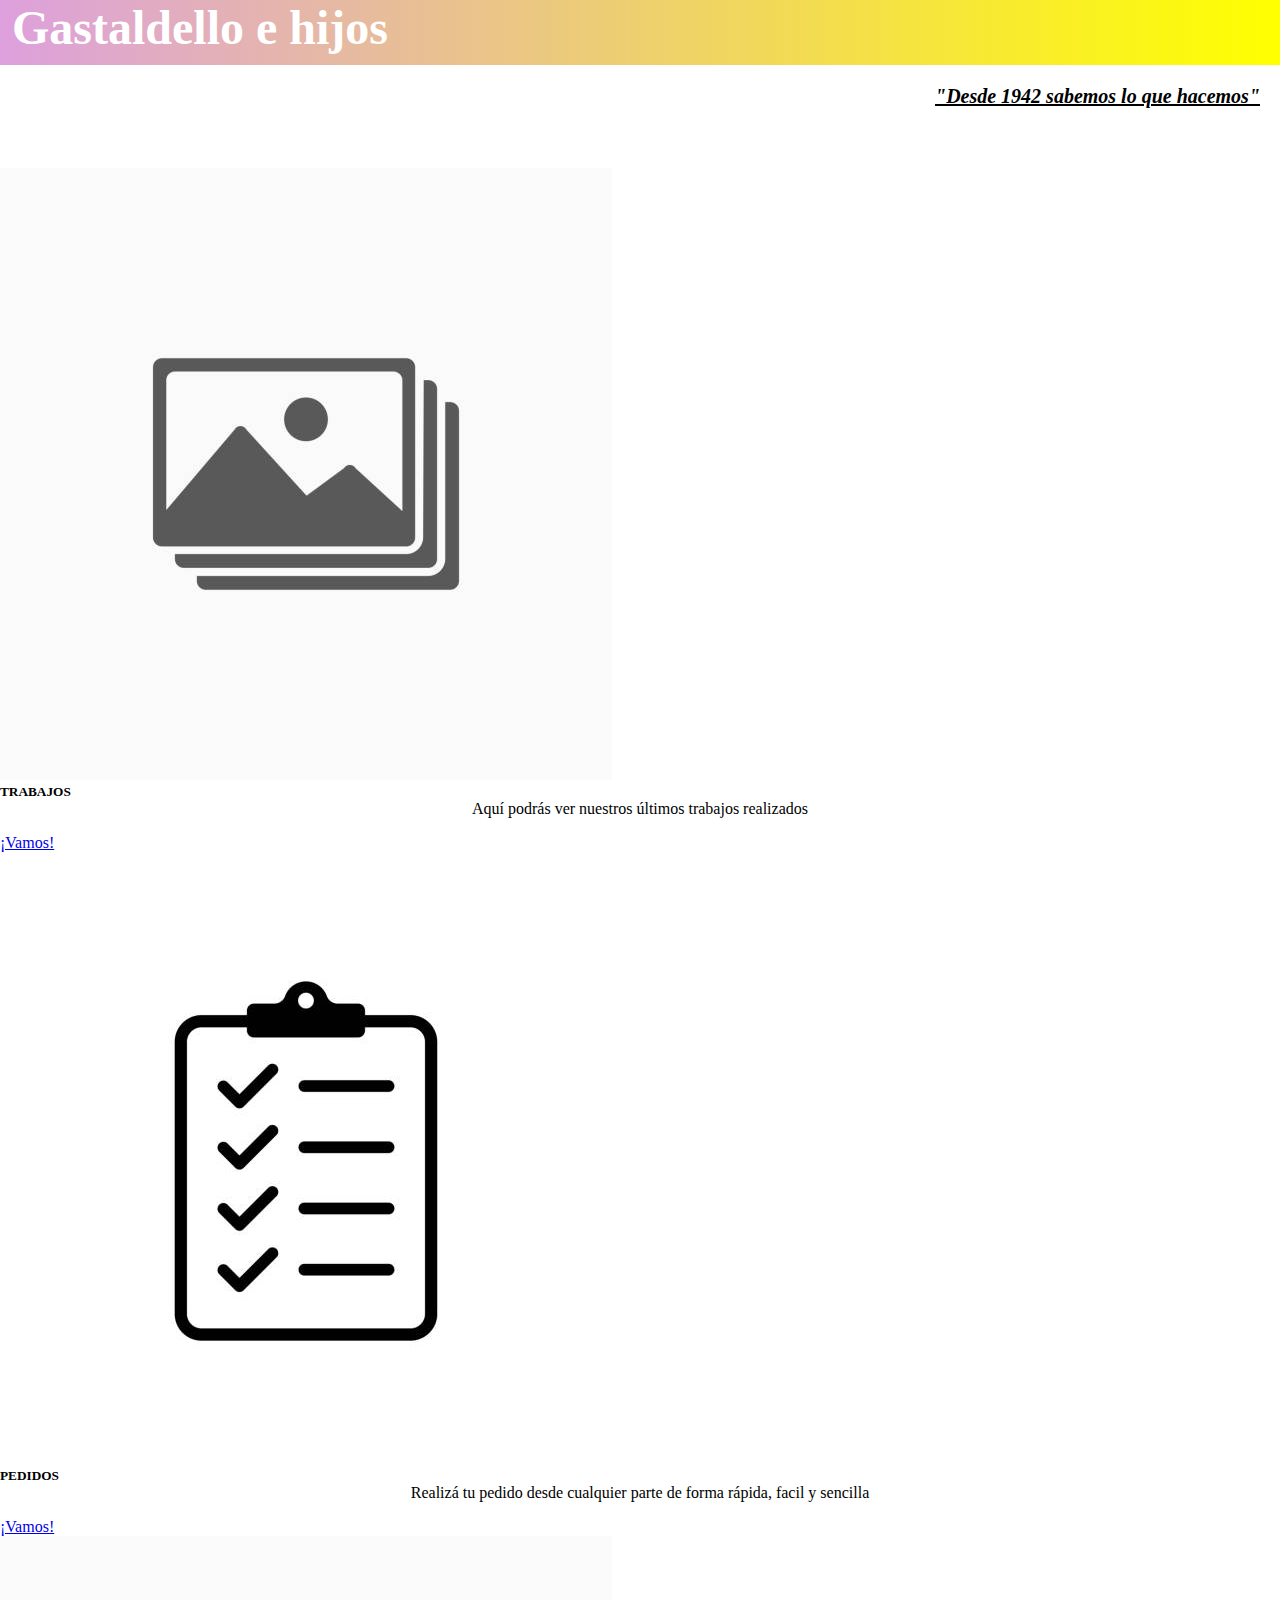
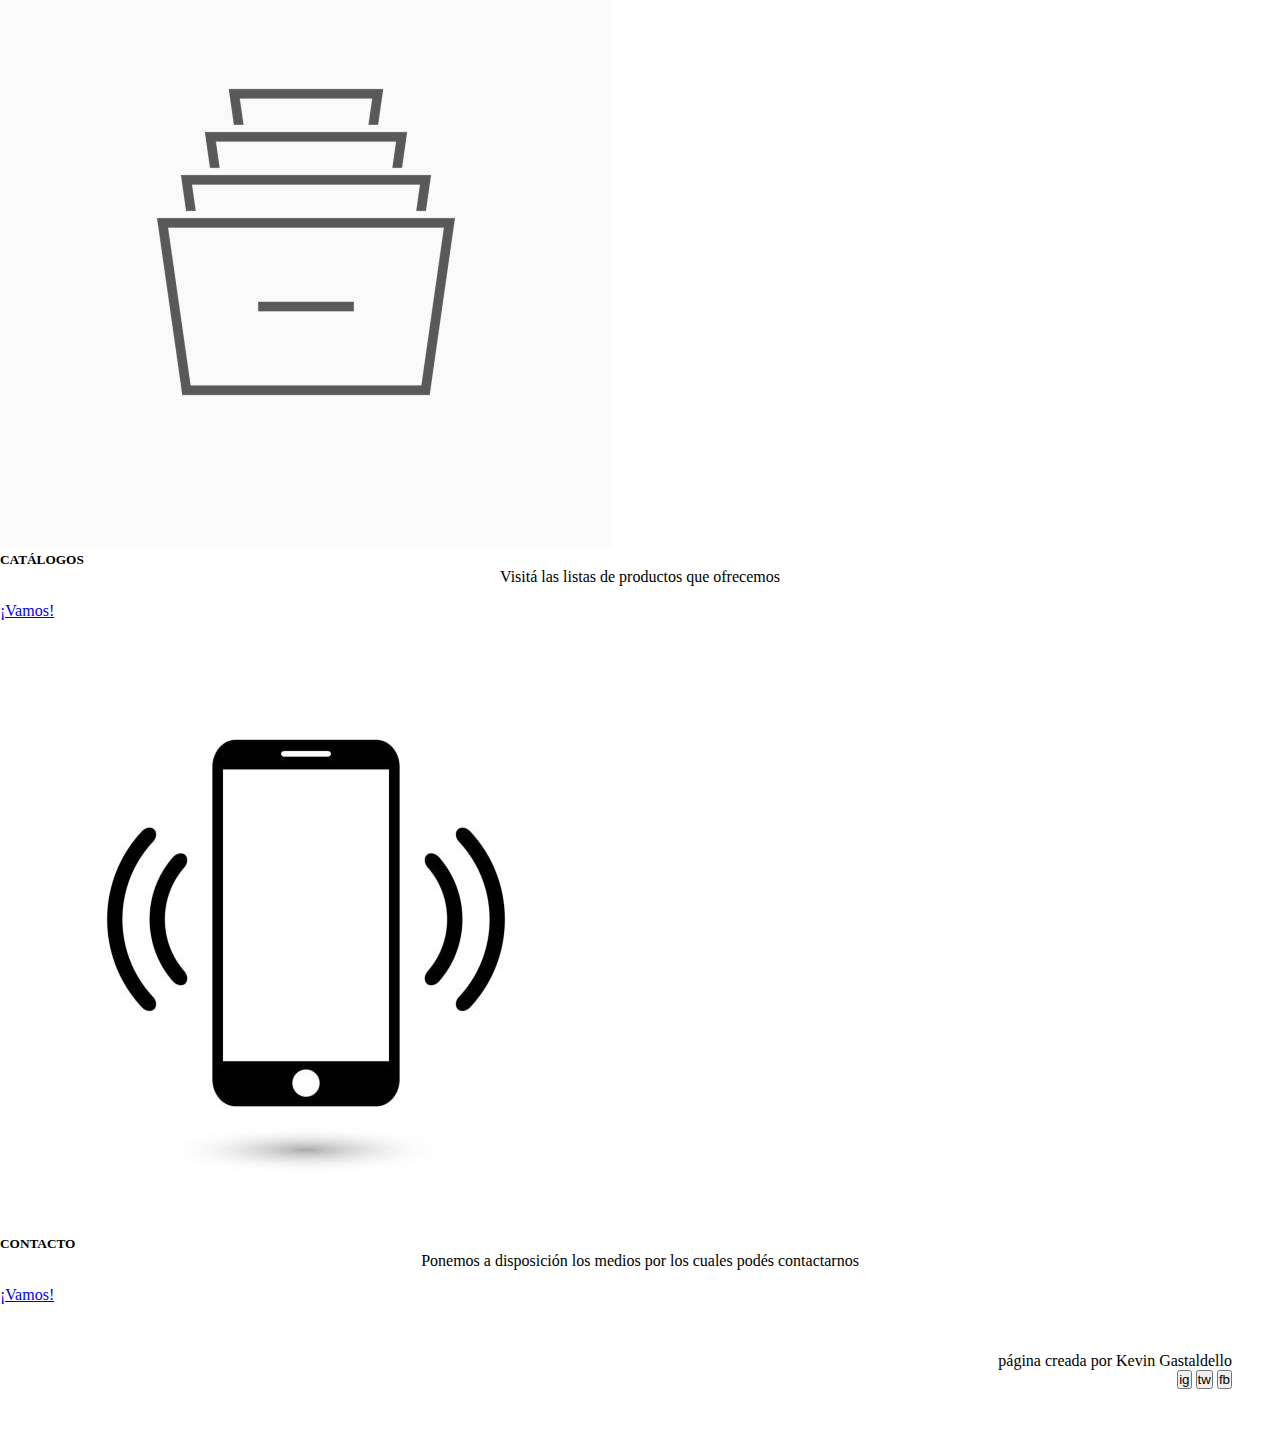
<file: index.html>
<!DOCTYPE html>
<html lang="es">
<head>
    <meta charset="UTF-8">
    <meta http-equiv="X-UA-Compatible" content="IE=edge">
    <meta name="viewport" content="width=device-width, initial-scale=1.0">
    <meta name="description" content="pagina principal de marmoleria gastaldello, negocio que se dedica a la venta de productos hechos con marmoles, granitos, piedras, materiales artificiales y todo tipo de griferia y bronceria">
    <meta name="keywords" content="home, inicio, marmoleria, marmoles, gastaldello, negocio, griferia, piedra, materiales">
    <link href="https://cdn.jsdelivr.net/npm/bootstrap@5.1.3/dist/css/bootstrap.min.css" rel="stylesheet" integrity="sha384-1BmE4kWBq78iYhFldvKuhfTAU6auU8tT94WrHftjDbrCEXSU1oBoqyl2QvZ6jIW3" crossorigin="anonymous">
    <link rel="stylesheet" href="/css/style.css">
    <link rel="icon" href="/multimedia/favicon.ico" type="image/ico">
    <title>Gastaldello e hijos</title>
</head>
<body>
    <header>
        <div>
            <h1>Gastaldello e hijos</h1>
        </div>
        <div>
            <h3>"Desde 1942 sabemos lo que hacemos"</h3>
        </div>
    </header>
    <main>        
        <div class="container">
            <div class="row">
                <div class="card col-md-6 col-lg-3">
                    <img src="/multimedia/galeriatrabajo.jpg" class="card-img-top" alt="trabajos">
                    <div class="card-body">
                        <h5 class="card-title">TRABAJOS</h5>
                        <p class="card-text">Aquí podrás ver nuestros últimos trabajos realizados</p>
                        <a href="/pages/trabajos.html" class="btn btn-primary">¡Vamos!</a>
                    </div>
                </div>
                <div class="card col-md-6 col-lg-3">
                    <img src="/multimedia/hacetupedido.jpg" class="card-img-top" alt="pedidos">
                    <div class="card-body">
                        <h5 class="card-title">PEDIDOS</h5>
                        <p class="card-text">Realizá tu pedido desde cualquier parte de forma rápida, facil y sencilla</p>
                        <a href="/pages/pedidos.html" class="btn btn-primary">¡Vamos!</a>
                    </div>
                </div>
                <div class="card col-md-6 col-lg-3">
                    <img src="/multimedia/listacatalogos.jpg" class="card-img-top" alt="catálogos">
                    <div class="card-body">
                        <h5 class="card-title">CATÁLOGOS</h5>
                        <p class="card-text">Visitá las listas de productos que ofrecemos</p>
                        <a href="/pages/catalogos.html" class="btn btn-primary">¡Vamos!</a>
                    </div>
                </div>
                <div class="card col-md-6 col-lg-3">
                    <img src="/multimedia/mediosdecontacto.jpg" class="card-img-top" alt="contactos">
                    <div class="card-body">
                        <h5 class="card-title">CONTACTO</h5>
                        <p class="card-text">Ponemos a disposición los medios por los cuales podés contactarnos</p>
                        <a href="/pages/contactos.html" class="btn btn-primary">¡Vamos!</a>
                    </div>
                </div>
            </div>
        </div>
    </main>
    <footer>
        <section class="index animacionAparecer">
            <p>página creada por Kevin Gastaldello</p>
            <div>
                <button type="button" class="btn btn-outline-danger"><a href="https://www.instagram.com/kevingastaldello/" style="text-decoration: none; color: black;" target="_blank">ig</a></button>
                <button type="button" class="btn btn-outline-info"><a href="https://twitter.com/KeevGastaldello" style="text-decoration: none; color: black;" target="_blank">tw</a></button>
                <button type="button" class="btn btn-outline-primary"><a href="https://www.facebook.com/kevin.gastaldello.7" style="text-decoration: none; color: black;" target="_blank">fb</a></button>
            </div> <!--tuve que poner los estilos aca para sacar el subrayado y el color porque por scss no pude, quizas algo de bootstrap me pisaba el css-->
        </section>
    </footer>
    <script src="https://cdn.jsdelivr.net/npm/bootstrap@5.1.3/dist/js/bootstrap.bundle.min.js" integrity="sha384-ka7Sk0Gln4gmtz2MlQnikT1wXgYsOg+OMhuP+IlRH9sENBO0LRn5q+8nbTov4+1p" crossorigin="anonymous"></script>    
</body>
</html>
</file>
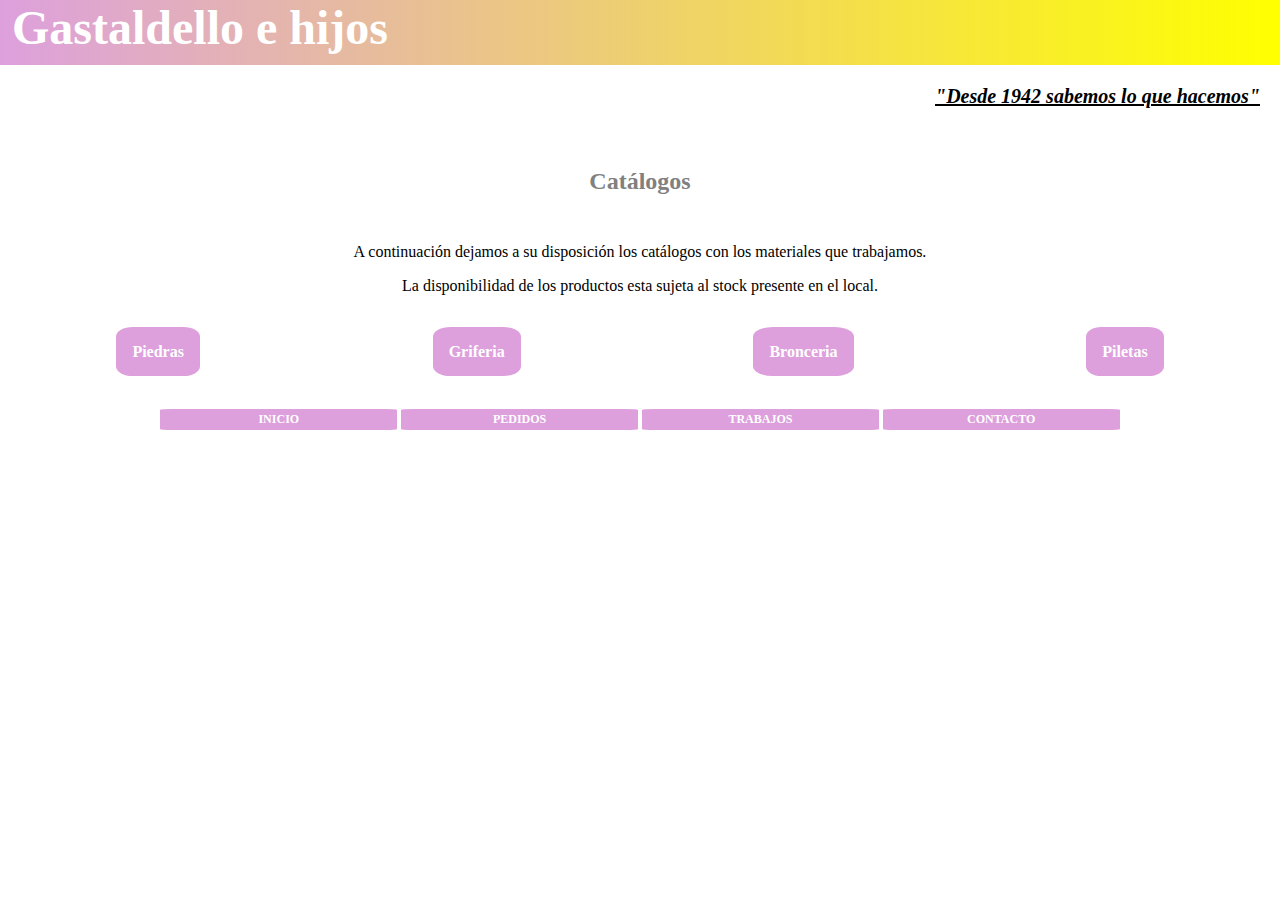
<file: pages/catalogos.html>
<!DOCTYPE html>
<html lang="es">
<head>
    <meta charset="UTF-8">
    <meta http-equiv="X-UA-Compatible" content="IE=edge">
    <meta name="viewport" content="width=device-width, initial-scale=1.0">
    <meta name="descritpion" content="seccion para subir mediante pdf o links a otras paginas de empresas que trabajan con nosotros catalogos de los diferentes materiales y productos que manejamos y vendemos">
    <meta name="keywords" content="material, materiales, piedras, natural, naturales, importados, canillas, mesadas, funeraria, bronce, listas, precios, descripcion">
    <link href="https://cdn.jsdelivr.net/npm/bootstrap@5.1.3/dist/css/bootstrap.min.css" rel="stylesheet" integrity="sha384-1BmE4kWBq78iYhFldvKuhfTAU6auU8tT94WrHftjDbrCEXSU1oBoqyl2QvZ6jIW3" crossorigin="anonymous">
    <link rel="stylesheet" href="/css/style.css">
    <link rel="icon" href="/multimedia/favicon.ico">
    <title>Catálogos-Gastaldello e hijos</title>
</head>
<body>
    <header>
        <div>
            <h1>Gastaldello e hijos</h1>
        </div>
        <div>
            <h3>"Desde 1942 sabemos lo que hacemos"</h3>
        </div>
    </header>
    <main>
        <div>
            <h2>Catálogos</h2>
        </div>
        <div>
            <p>A continuación dejamos a su disposición los catálogos con los materiales que trabajamos.</p>
            <p>La disponibilidad de los productos esta sujeta al stock presente en el local.</p>
        </div>
        <nav>
            <ul>
            <li><a href="http://www.calello.net/stones.html" target="_blank">Piedras</a></li>
            <li><a href="https://fvsa.com/productos/" target="_blank">Griferia</a></li>
            <li><a href="https://www.tiendametalesjulio.com.ar/chapas/bronce3/" target="_blank">Bronceria</a></li>
            <li><a href="https://www.johnsonacero.com/piletas/" target="_blank">Piletas</a></li>
            </ul>
        </nav>
    </main>
    <footer>
        <section class="footerBis">
            <div>
                <a href="../index.html">INICIO</a>
                <a href="/pages/pedidos.html">PEDIDOS</a>
                <a href="/pages/trabajos.html">TRABAJOS</a>
                <a href="/pages/contactos.html">CONTACTO</a>
            </div>
        </section>
    <script src="https://cdn.jsdelivr.net/npm/bootstrap@5.1.3/dist/js/bootstrap.bundle.min.js" integrity="sha384-ka7Sk0Gln4gmtz2MlQnikT1wXgYsOg+OMhuP+IlRH9sENBO0LRn5q+8nbTov4+1p" crossorigin="anonymous"></script>    
</body>
</html>
</file>
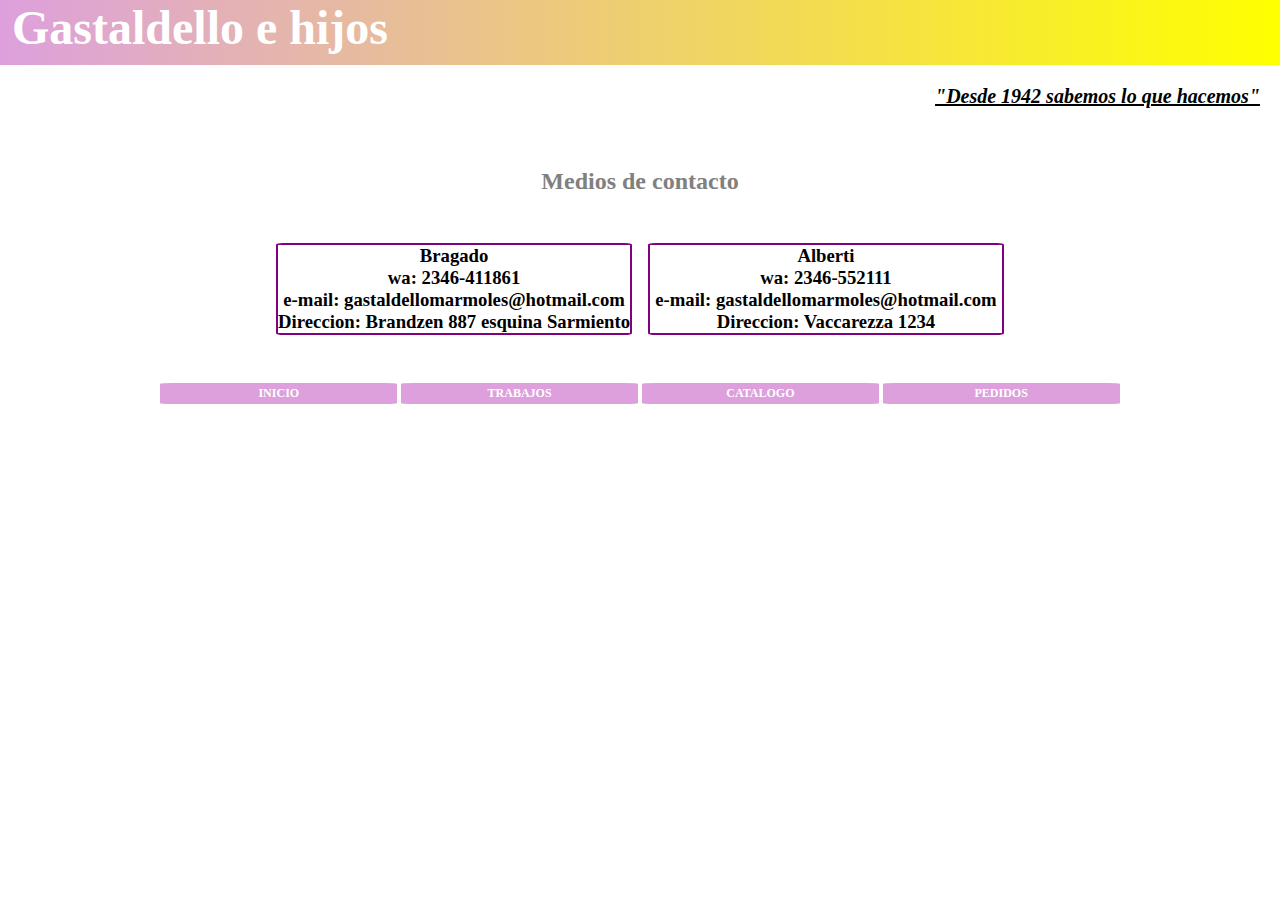
<file: pages/contactos.html>
<!DOCTYPE html>
<html lang="es">
<head>
    <meta charset="UTF-8">
    <meta http-equiv="X-UA-Compatible" content="IE=edge">
    <meta name="viewport" content="width=device-width, initial-scale=1.0">
    <meta name="descritpion" content="aqui se encuentran los medios de contacto disponibles para comunciarse con el negocio en bragado y sucursales">
    <meta name="keywords" content="medios, tarjeta, contacto, whatsapp, wa, direccion, mail, e-mail, ciudad, redes, bragado, alberti">
    <link href="https://cdn.jsdelivr.net/npm/bootstrap@5.1.3/dist/css/bootstrap.min.css" rel="stylesheet" integrity="sha384-1BmE4kWBq78iYhFldvKuhfTAU6auU8tT94WrHftjDbrCEXSU1oBoqyl2QvZ6jIW3" crossorigin="anonymous">
    <link rel="stylesheet" href="/css/style.css">
    <link rel="icon" href="/multimedia/favicon.ico">
    <title>Contacto-Gastaldello e hijos</title>
</head>
<body>
    <header>
        <div>
            <h1>Gastaldello e hijos</h1>
        </div>
        <div>
            <h3>"Desde 1942 sabemos lo que hacemos"</h3>
        </div>
    </header>
    <main>
        <div>
            <h2>Medios de contacto</h2>
        </div>
        <div class="container">
            <div class="row">
                <div class="col-md-6 contactos">
                    <div class="arriba">
                        <h3>Bragado <br> wa: 2346-411861 <br> e-mail: gastaldellomarmoles@hotmail.com <br> Direccion: Brandzen 887 esquina Sarmiento</h3>
                    </div>
                    <div class="abajo">
                        <h3>Alberti <br> wa: 2346-552111 <br> e-mail: gastaldellomarmoles@hotmail.com <br> Direccion: Vaccarezza 1234</h3>
                    </div>
                </div>
            </div>
        </div>    
    </main>
    <footer>
        <section class="footerBis">
            <div>
                <a href="../index.html">INICIO</a>
                <a href="/pages/trabajos.html">TRABAJOS</a>
                <a href="/pages/catalogos.html">CATALOGO</a>
                <a href="/pages/pedidos.html">PEDIDOS</a>
            </div>
        </section>
    </footer>
    <script src="https://cdn.jsdelivr.net/npm/bootstrap@5.1.3/dist/js/bootstrap.bundle.min.js" integrity="sha384-ka7Sk0Gln4gmtz2MlQnikT1wXgYsOg+OMhuP+IlRH9sENBO0LRn5q+8nbTov4+1p" crossorigin="anonymous"></script>    
</body>
</html>
</file>
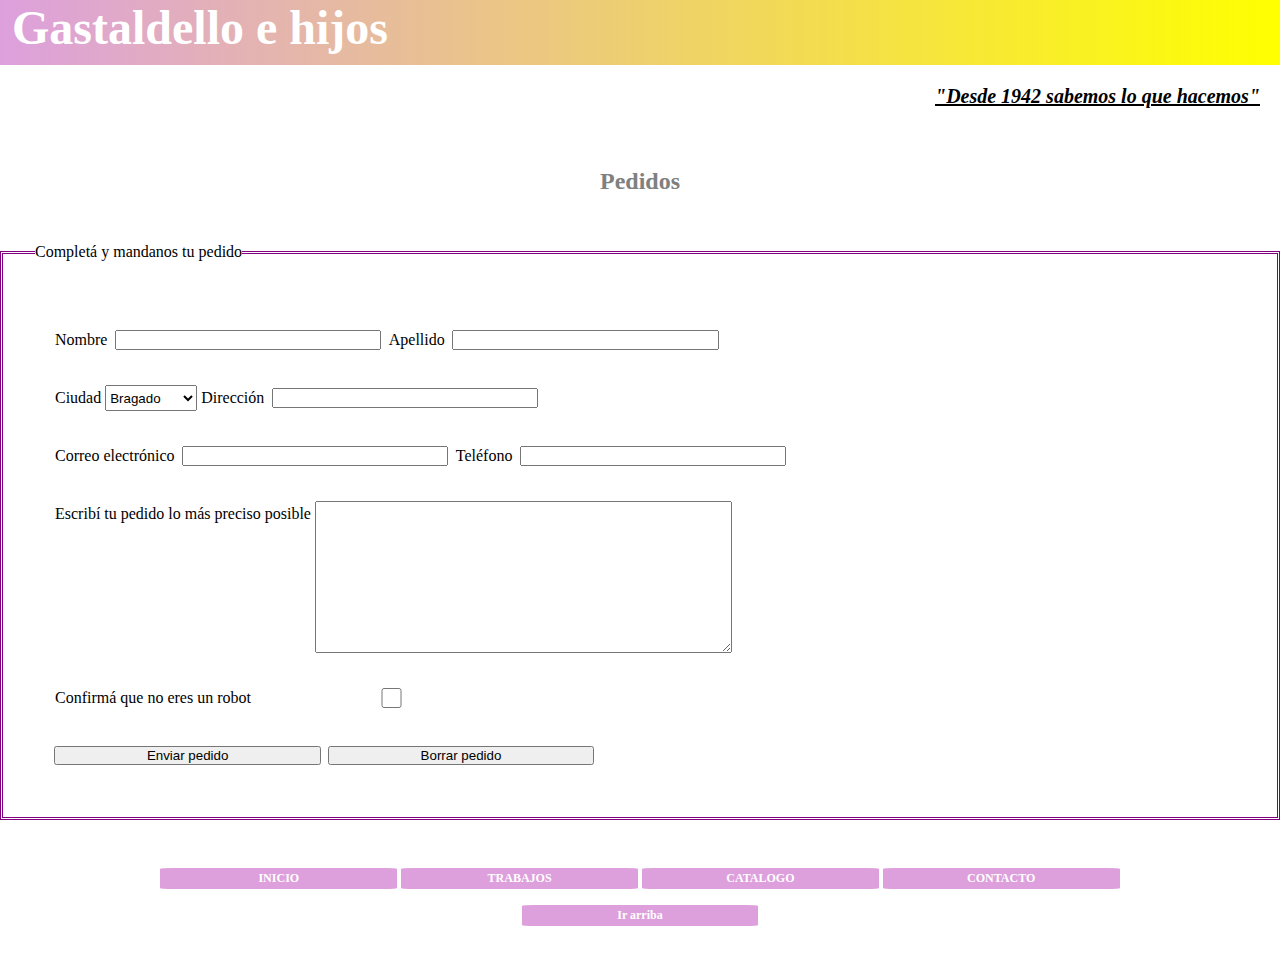
<file: pages/pedidos.html>
<!DOCTYPE html>
<html lang="es">
<head>
    <meta charset="UTF-8">
    <meta http-equiv="X-UA-Compatible" content="IE=edge">
    <meta name="viewport" content="width=device-width, initial-scale=1.0">
    <meta name="description" content="seccion pensada para que los clientes puedan hacernos llegar sus pedidos sin necesidad de que acudan al local, ahorrandose viajes de clientes que no vivan cerca o no dispongan de un medio de tansporte">
    <meta name="keywords" content="clientes, pedidos, encargos, remoto, casa, local, viajes, lejanos">
    <link href="https://cdn.jsdelivr.net/npm/bootstrap@5.1.3/dist/css/bootstrap.min.css" rel="stylesheet" integrity="sha384-1BmE4kWBq78iYhFldvKuhfTAU6auU8tT94WrHftjDbrCEXSU1oBoqyl2QvZ6jIW3" crossorigin="anonymous">
    <link rel="stylesheet" href="/css/style.css">
    <link rel="icon" href="/multimedia/favicon.ico">
    <title>Pedidos-Gastaldello e hijos</title>
</head>
<body>
    <header>
        <div>
            <h1>Gastaldello e hijos</h1>
        </div>
        <div>
            <h3>"Desde 1942 sabemos lo que hacemos"</h3>
        </div>
    </header>
    <main>
        <div>
            <h2>Pedidos</h2>
        </div>
        <div class="container">
            <div class="row">
                <div class="col-xs-6"></div>
                    <section>
                        <form action="#">
                            <fieldset>
                                <legend>Completá y mandanos tu pedido</legend>
                                    <br>
                                    <div>
                                        <label for="nombre">Nombre</label><input type="text" required name="nombre">     <label for="apellido">Apellido</label><input type="text" required name="apellido">
                                    </div>
                                    <div>
                                        <label for="ciudad">Ciudad</label>
                                            <select name="ciudad" id="">
                                                <option value="bragado">Bragado</option>
                                                <option value="25 de mayo">25 de Mayo</option>
                                                <option value="mechita">Mechita</option>
                                                <option value="alberti">Alberti</option>
                                                <option value="9 de julio">9 de Julio</option>
                                                <option value="otra">Otra</option>
                                            </select>
                                        <label for="direccion">Dirección</label><input type="text" required name="direccion">
                                    </div>
                                    <div>
                                        <label for="email">Correo electrónico</label>  <input type="email" name="email">     <label for="telefono">Teléfono</label><input type="text" required name="telefono">
                                    </div>
                                    <div>
                                        <label for="pedido" name="pedido"> Escribí tu pedido lo más preciso posible</label> <textarea name="pedido" id="" cols="50" rows="10"></textarea>
                                    </div>
                                    <div>
                                        <label for="robot">Confirmá que no eres un robot</label><input type="checkbox" required name="robot" value="humano">
                                    </div>
                                    <div>
                                        <input type="submit" value="Enviar pedido">     <input type="reset" value="Borrar pedido">
                                    </div>
                            </fieldset>
                        </form>
                    </section>
                </div>
            </div>
        </div>
    </main>
    <footer>
        <section class="footerBis">
            <div>
                <a href="../index.html">INICIO</a>
                <a href="/pages/trabajos.html">TRABAJOS</a>
                <a href="/pages/catalogos.html">CATALOGO</a>
                <a href="/pages/contactos.html">CONTACTO</a>
            </div>
            <div class="divCenter">
                <a href="#top">Ir arriba</a>
            </div>
        </section>
    </footer>
    <script src="https://cdn.jsdelivr.net/npm/bootstrap@5.1.3/dist/js/bootstrap.bundle.min.js" integrity="sha384-ka7Sk0Gln4gmtz2MlQnikT1wXgYsOg+OMhuP+IlRH9sENBO0LRn5q+8nbTov4+1p" crossorigin="anonymous"></script>    
</body>
</html>
</file>
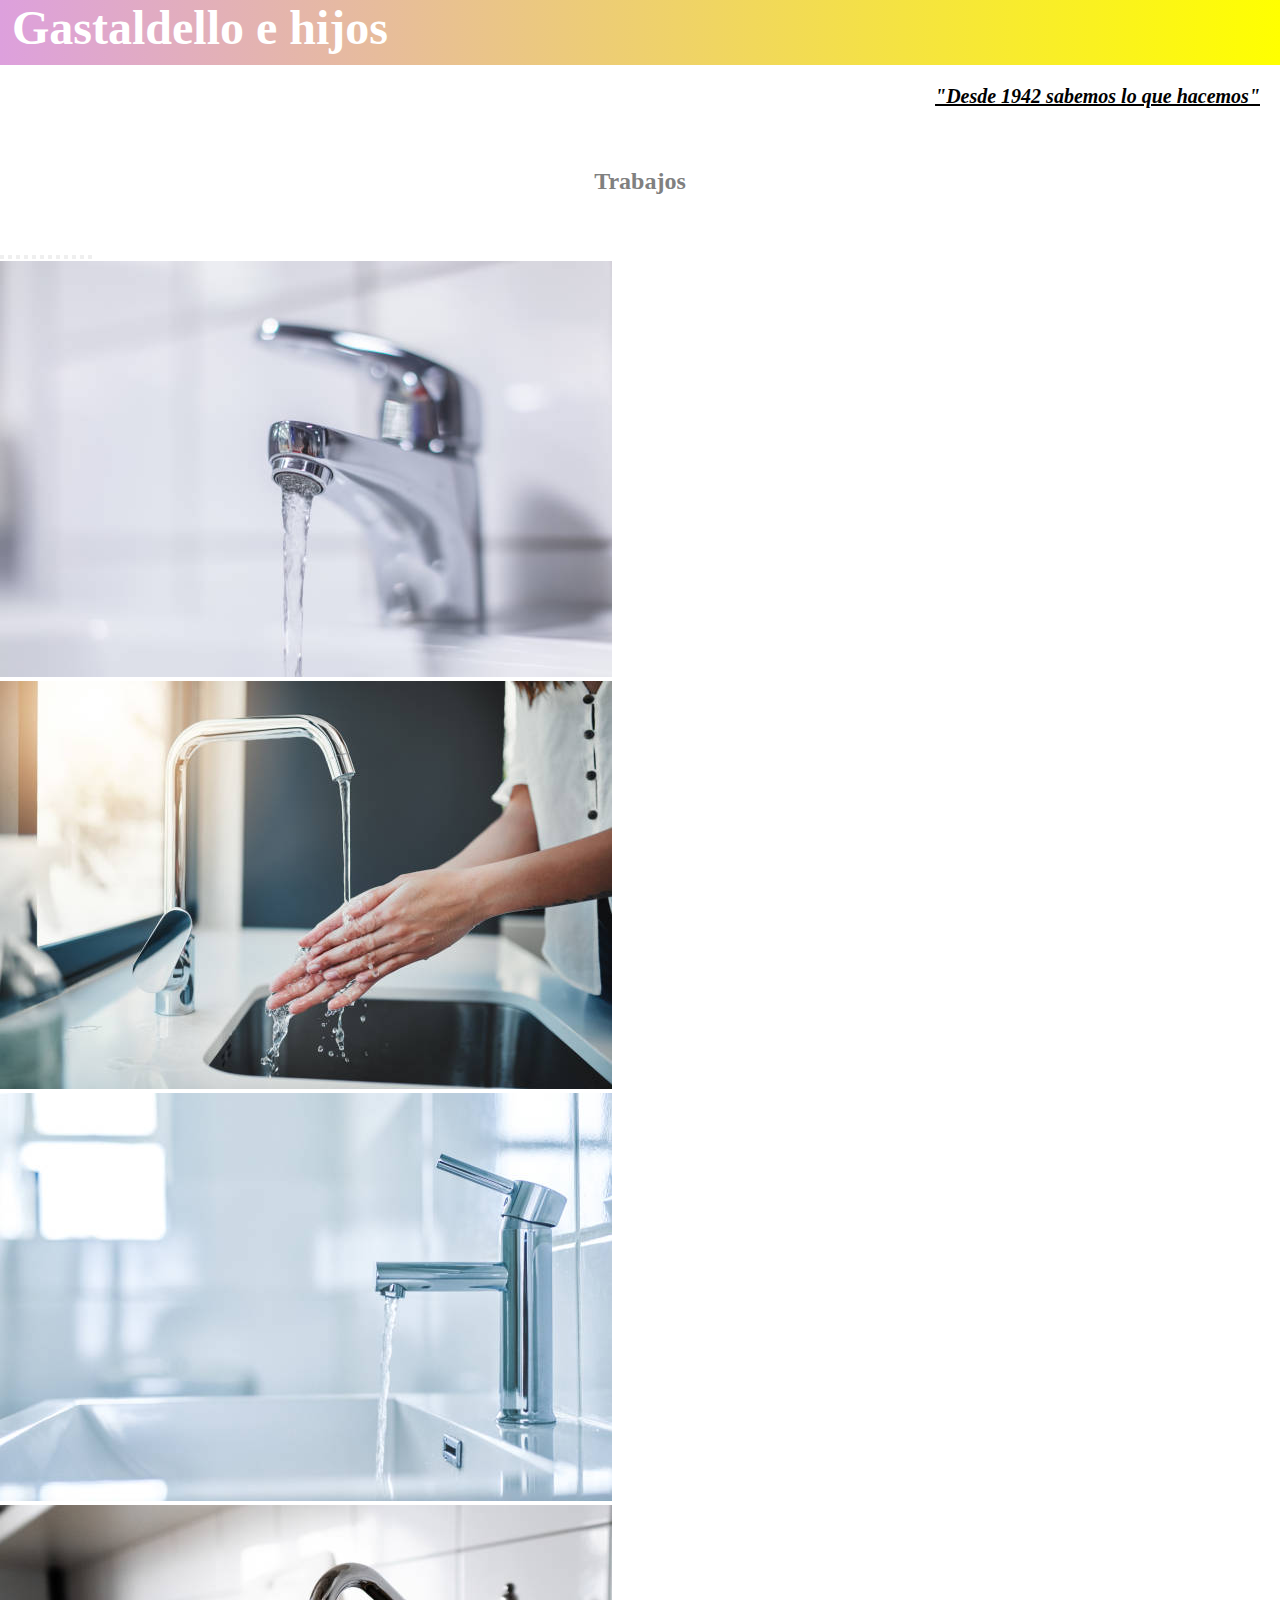
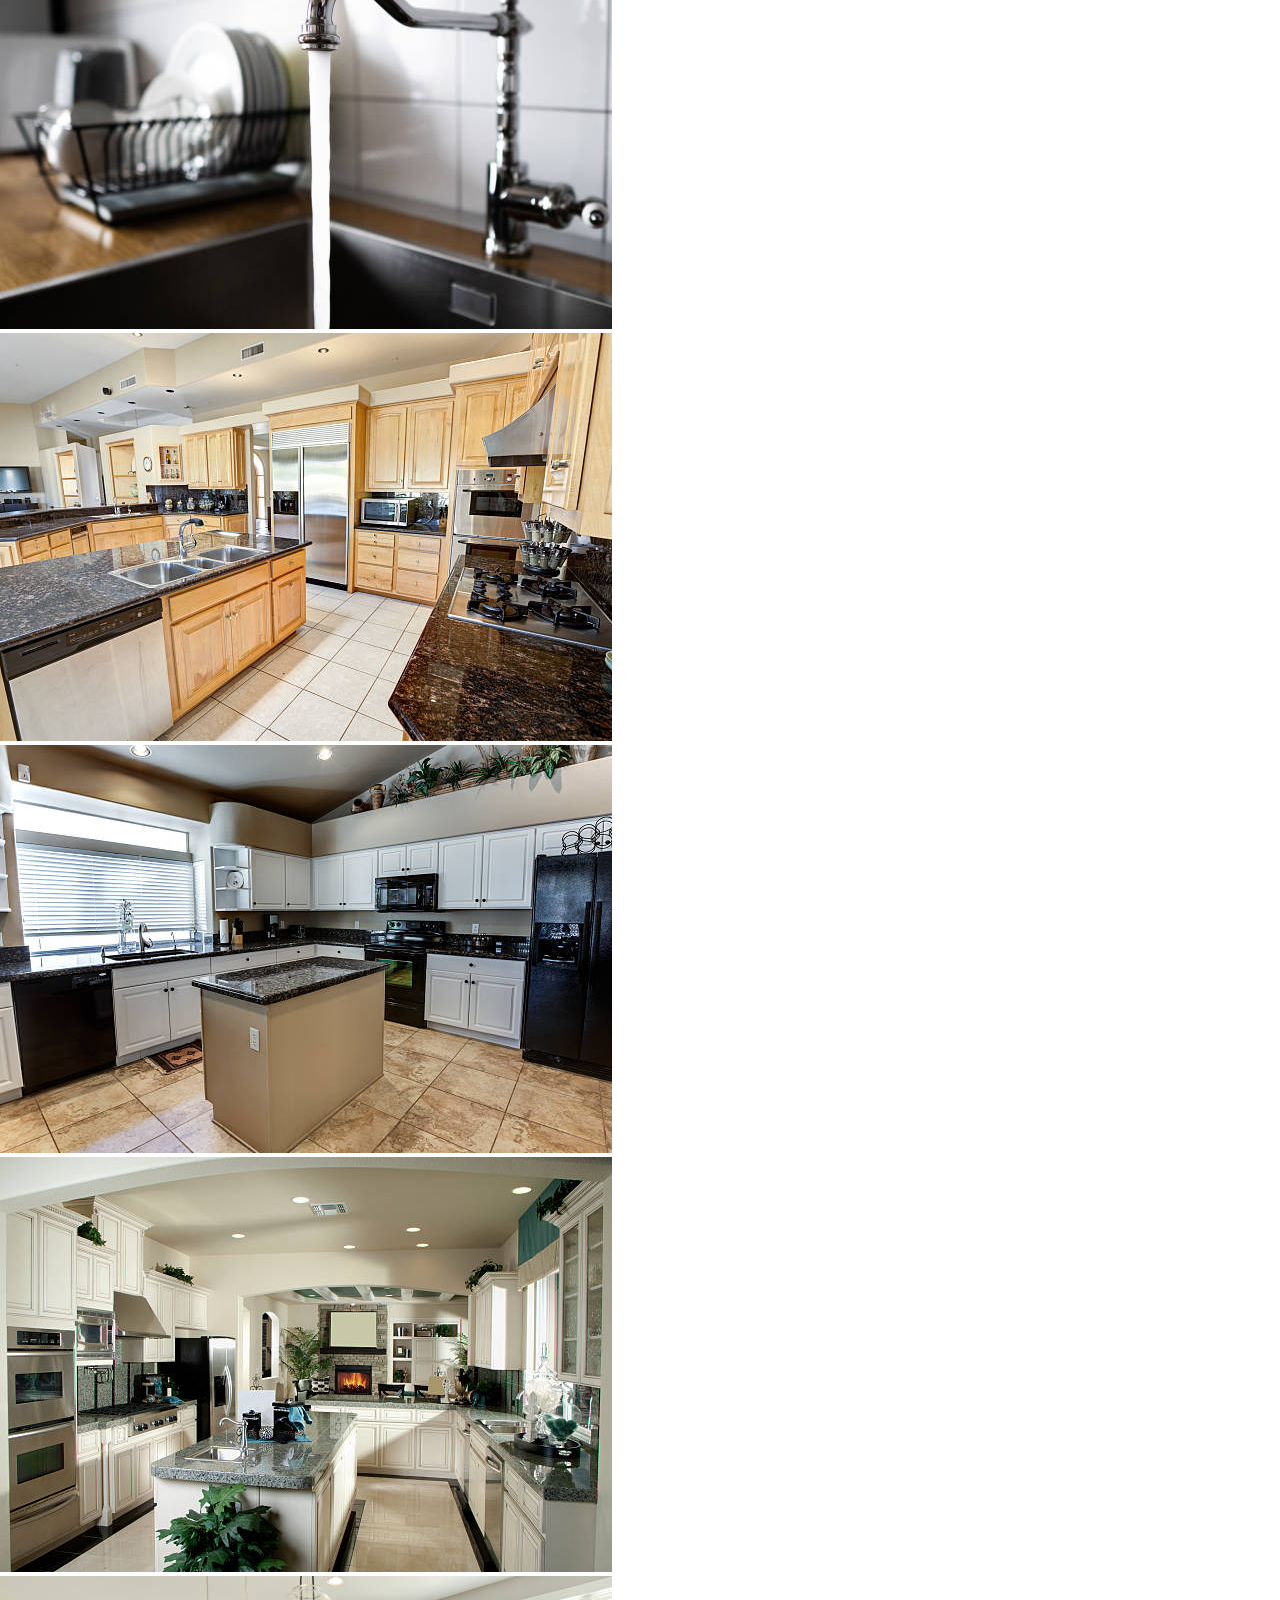
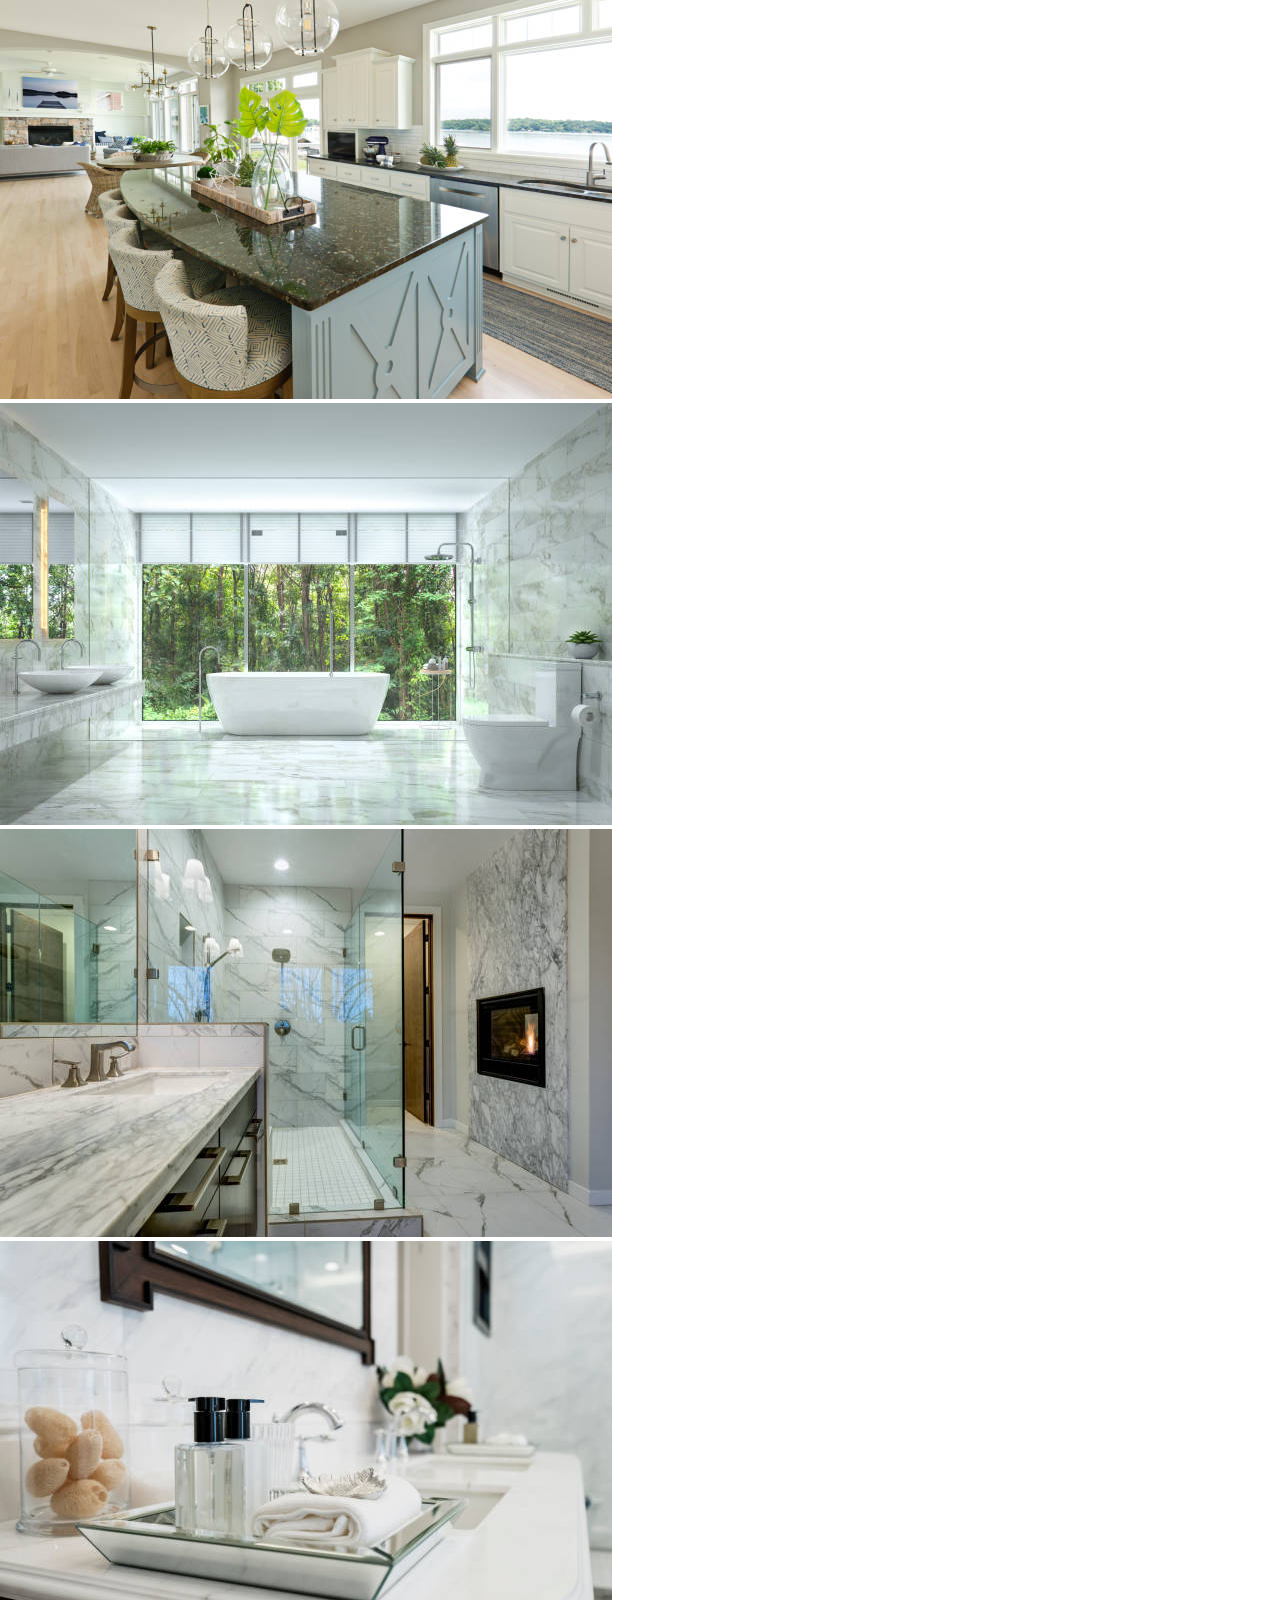
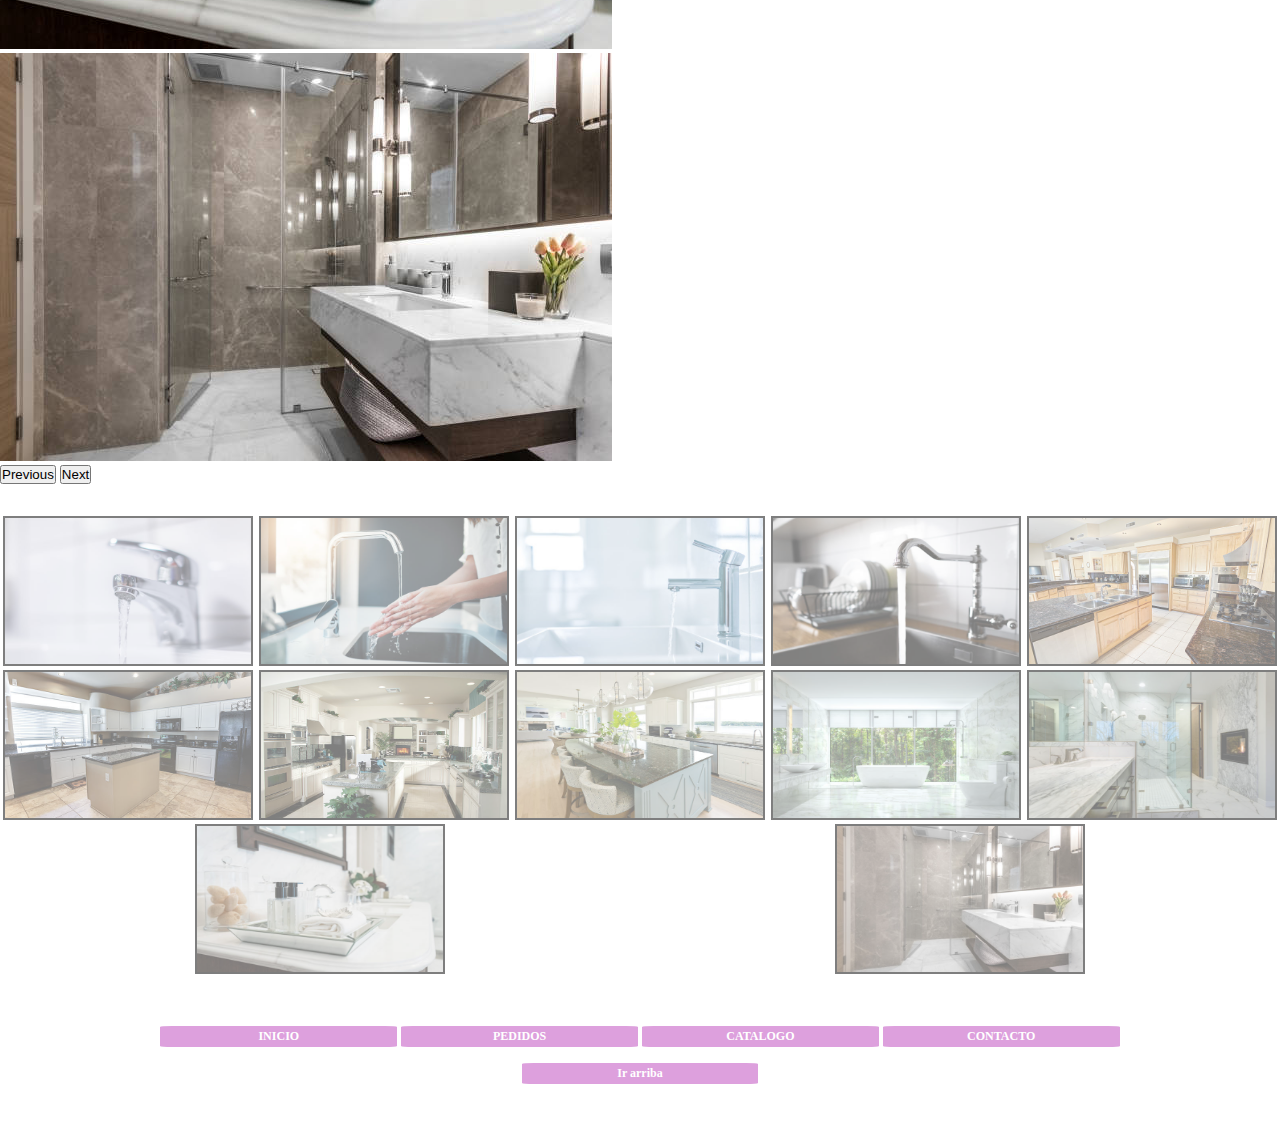
<file: pages/trabajos.html>
<!DOCTYPE html>
<html lang="es">
<head>
    <meta charset="UTF-8">
    <meta http-equiv="X-UA-Compatible" content="IE=edge">
    <meta name="viewport" content="width=device-width, initial-scale=1.0">
    <meta name="description" content="trabajos hechos a clientes por marmoleria gastaldello">
    <meta name="keywords" content="trabajos, imagenes, galeria, exposicion">
    <link href="https://cdn.jsdelivr.net/npm/bootstrap@5.1.3/dist/css/bootstrap.min.css" rel="stylesheet" integrity="sha384-1BmE4kWBq78iYhFldvKuhfTAU6auU8tT94WrHftjDbrCEXSU1oBoqyl2QvZ6jIW3" crossorigin="anonymous">
    <link rel="stylesheet" href="/css/style.css">
    <link rel="icon" href="/multimedia/favicon.ico">
    <title>Trabajos-Gastaldello e hijos</title>
</head>
<body>
    <header>
        <div>
            <h1>Gastaldello e hijos</h1>
        </div>
        <div>
          <h3>"Desde 1942 sabemos lo que hacemos"</h3>
      </div>
    </header>
    <main>
        <div>
            <h2>Trabajos</h2>
        </div>
        <div id="carouselExampleIndicators" class="carousel slide w-50 mx-auto" data-bs-ride="carousel">
            <div class="carousel-indicators">
              <button type="button" data-bs-target="#carouselExampleIndicators" data-bs-slide-to="0" class="active" aria-current="true" aria-label="Slide 1"></button>
              <button type="button" data-bs-target="#carouselExampleIndicators" data-bs-slide-to="1" aria-label="Slide 2"></button>
              <button type="button" data-bs-target="#carouselExampleIndicators" data-bs-slide-to="2" aria-label="Slide 3"></button>
              <button type="button" data-bs-target="#carouselExampleIndicators" data-bs-slide-to="3" aria-label="Slide 4"></button>
              <button type="button" data-bs-target="#carouselExampleIndicators" data-bs-slide-to="4" aria-label="Slide 5"></button>
              <button type="button" data-bs-target="#carouselExampleIndicators" data-bs-slide-to="5" aria-label="Slide 6"></button>
              <button type="button" data-bs-target="#carouselExampleIndicators" data-bs-slide-to="6" aria-label="Slide 7"></button>
              <button type="button" data-bs-target="#carouselExampleIndicators" data-bs-slide-to="7" aria-label="Slide 8"></button>
              <button type="button" data-bs-target="#carouselExampleIndicators" data-bs-slide-to="8" aria-label="Slide 9"></button>
              <button type="button" data-bs-target="#carouselExampleIndicators" data-bs-slide-to="9" aria-label="Slide 10"></button>
              <button type="button" data-bs-target="#carouselExampleIndicators" data-bs-slide-to="10" aria-label="Slide 11"></button>
              <button type="button" data-bs-target="#carouselExampleIndicators" data-bs-slide-to="11" aria-label="Slide 12"></button>
            </div>
            <div class="carousel-inner">
              <div class="carousel-item active">
                <img src="/multimedia/griferia1.jpg" class="d-block w-100" alt="canilla_acero_inoxidable">
              </div>
              <div class="carousel-item">
                <img src="/multimedia/griferia2.jpg" class="d-block w-100" alt="canilla_cromo">
              </div>
              <div class="carousel-item">
                <img src="/multimedia/griferia3.jpg" class="d-block w-100" alt="canilla_monocomando">
              </div>
              <div class="carousel-item">
                <img src="/multimedia/griferia4.jpg" class="d-block w-100" alt="canilla_cromo_cocina">
              </div>
              <div class="carousel-item">
                <img src="/multimedia/cocina1.jpg" class="d-block w-100" alt="set_cocina">
              </div>
              <div class="carousel-item">
                <img src="/multimedia/cocina2.jpg" class="d-block w-100" alt="set_cocina_americano">
              </div>
              <div class="carousel-item">
                <img src="/multimedia/cocina3.jpg" class="d-block w-100" alt="set_cocina_grismara">
              </div>
              <div class="carousel-item">
                <img src="/multimedia/cocina4.jpg" class="d-block w-100" alt="living_cocina_comedor">
              </div>
              <div class="carousel-item">
                <img src="/multimedia/baño1.jpg" class="d-block w-100" alt="baño_purastone">
              </div>
              <div class="carousel-item">
                <img src="/multimedia/baño2.jpg" class="d-block w-100" alt="baño_carrara">
              </div>
              <div class="carousel-item">
                <img src="/multimedia/baño3.jpg" class="d-block w-100" alt="lavatorio_vanitory">
              </div>
              <div class="carousel-item">
                <img src="/multimedia/baño4.jpg" class="d-block w-100" alt="baño_grisperla">
              </div>
            </div>
            <button class="carousel-control-prev" type="button" data-bs-target="#carouselExampleIndicators" data-bs-slide="prev">
              <span class="carousel-control-prev-icon" aria-hidden="true"></span>
              <span class="visually-hidden">Previous</span>
            </button>
            <button class="carousel-control-next" type="button" data-bs-target="#carouselExampleIndicators" data-bs-slide="next">
              <span class="carousel-control-next-icon" aria-hidden="true"></span>
              <span class="visually-hidden">Next</span>
            </button>
        </div>
        <div class="galeria">
            <div><img src="/multimedia/griferia1.jpg" alt=""></div>
            <div><img src="/multimedia/griferia2.jpg" alt=""></div>
            <div><img src="/multimedia/griferia3.jpg" alt=""></div>
            <div><img src="/multimedia/griferia4.jpg" alt=""></div>
            <div><img src="/multimedia/cocina1.jpg" alt=""></div>
            <div><img src="/multimedia/cocina2.jpg" alt=""></div>
            <div><img src="/multimedia/cocina3.jpg" alt=""></div>
            <div><img src="/multimedia/cocina4.jpg" alt=""></div>
            <div><img src="/multimedia/baño1.jpg" alt=""></div>
            <div><img src="/multimedia/baño2.jpg" alt=""></div>
            <div><img src="/multimedia/baño3.jpg" alt=""></div>
            <div><img src="/multimedia/baño4.jpg" alt=""></div>
        </div>
    </main>
    <footer>
        <section class="footerBis">
            <div>
                <a href="../index.html">INICIO</a>
                <a href="/pages/pedidos.html">PEDIDOS</a>
                <a href="/pages/catalogos.html">CATALOGO</a>
                <a href="/pages/contactos.html">CONTACTO</a>
            </div>
            <div class="divCenter">
                <a href="#top">Ir arriba</a>
            </div>
        </section>
    </footer>
    <script src="https://cdn.jsdelivr.net/npm/bootstrap@5.1.3/dist/js/bootstrap.bundle.min.js" integrity="sha384-ka7Sk0Gln4gmtz2MlQnikT1wXgYsOg+OMhuP+IlRH9sENBO0LRn5q+8nbTov4+1p" crossorigin="anonymous"></script>    
</body>
</html>
</file>
<file: css/style.css>
* {
  margin: 0;
  padding: 0;
  -webkit-box-sizing: border-box;
          box-sizing: border-box;
}

.galeria {
  display: -webkit-box;
  display: -ms-flexbox;
  display: flex;
  -webkit-box-orient: horizontal;
  -webkit-box-direction: normal;
      -ms-flex-direction: row;
          flex-direction: row;
  -ms-flex-wrap: wrap;
      flex-wrap: wrap;
  -ms-flex-pack: distribute;
      justify-content: space-around;
  margin-top: 2em;
}

.galeria img {
  width: 250px;
  height: 150px;
  opacity: .5;
  border: 2px solid black;
}

.galeria img:hover {
  opacity: 1;
  border: solid 2px purple;
  -webkit-transition-duration: 0.5s;
          transition-duration: 0.5s;
}

header {
  background-image: -webkit-gradient(linear, left top, right top, from(plum), to(yellow));
  background-image: linear-gradient(to right, plum, yellow);
}

header h1 {
  margin-left: 0.25em;
  font-size: 3em;
  color: white;
}

header h3 {
  background-color: white;
  padding: 1em;
  margin-top: 0.5em;
  margin-bottom: 2em;
  text-align: right;
  text-decoration: underline;
  font-style: italic;
  font-size: 1.25em;
}

main h2 {
  color: gray;
  margin: 0.25em;
  margin-bottom: 2em;
  text-align: center;
}

main h3 {
  text-align: center;
}

main .contactos {
  display: -webkit-box;
  display: -ms-flexbox;
  display: flex;
  -ms-flex-wrap: wrap;
      flex-wrap: wrap;
  margin-left: auto;
  margin-right: auto;
}

main .arriba {
  width: 100%;
  border: 2px solid purple;
  border-radius: 2%;
  word-wrap: break-word;
  margin-bottom: 1em;
}

main .abajo {
  width: 100%;
  border: 2px solid purple;
  border-radius: 2%;
  word-wrap: break-word;
}

main fieldset {
  border: double purple;
  padding: 2em;
}

main fieldset div {
  display: -webkit-box;
  display: -ms-flexbox;
  display: flex;
  -webkit-box-orient: horizontal;
  -webkit-box-direction: normal;
      -ms-flex-direction: row;
          flex-direction: row;
  padding: 1em;
}

main fieldset div label {
  margin: .25em;
}

main fieldset div input {
  width: 7em;
  margin: .25em;
}

main fieldset textarea {
  width: auto;
}

main nav ul {
  display: -webkit-box;
  display: -ms-flexbox;
  display: flex;
  -webkit-box-orient: horizontal;
  -webkit-box-direction: normal;
      -ms-flex-direction: row;
          flex-direction: row;
  -ms-flex-pack: distribute;
      justify-content: space-around;
}

main nav ul li {
  margin-top: 2em;
  list-style: none;
}

main nav ul li a {
  color: white;
  text-decoration: none;
  background-color: plum;
  font-weight: bolder;
  padding: 1em;
  border-radius: 20%;
  -webkit-transition: ease .5s;
  transition: ease .5s;
}

main nav ul li a:hover {
  background-color: purple;
  color: white;
}

main div p {
  text-align: center;
  margin-bottom: 1em;
}

footer {
  margin: 3em;
}

footer section {
  text-align: right;
}

footer .footerBis {
  text-align: center;
}

footer .footerBis a {
  display: inline-block;
  padding: .25em;
  width: 20%;
  color: white;
  font-weight: bolder;
  font-size: .75em;
  text-decoration: none;
  background-color: plum;
  border-radius: 5%;
  -webkit-transition: ease .5s;
  transition: ease .5s;
}

footer .footerBis a:hover {
  background-color: purple;
}

footer .divCenter {
  margin-top: 1em;
}

@media only screen and (min-width: 1024px) {
  main fieldset div input {
    width: 20em;
  }
  main .contactos {
    display: -ms-grid;
    display: grid;
    -ms-grid-columns: 1fr 1fr;
        grid-template-columns: 1fr 1fr;
    -ms-grid-rows: 1fr;
        grid-template-rows: 1fr;
    -webkit-column-gap: 1em;
            column-gap: 1em;
    width: -webkit-fit-content;
    width: -moz-fit-content;
    width: fit-content;
  }
  main .arriba {
    margin-bottom: 0;
  }
}
/*# sourceMappingURL=style.css.map */
</file>
